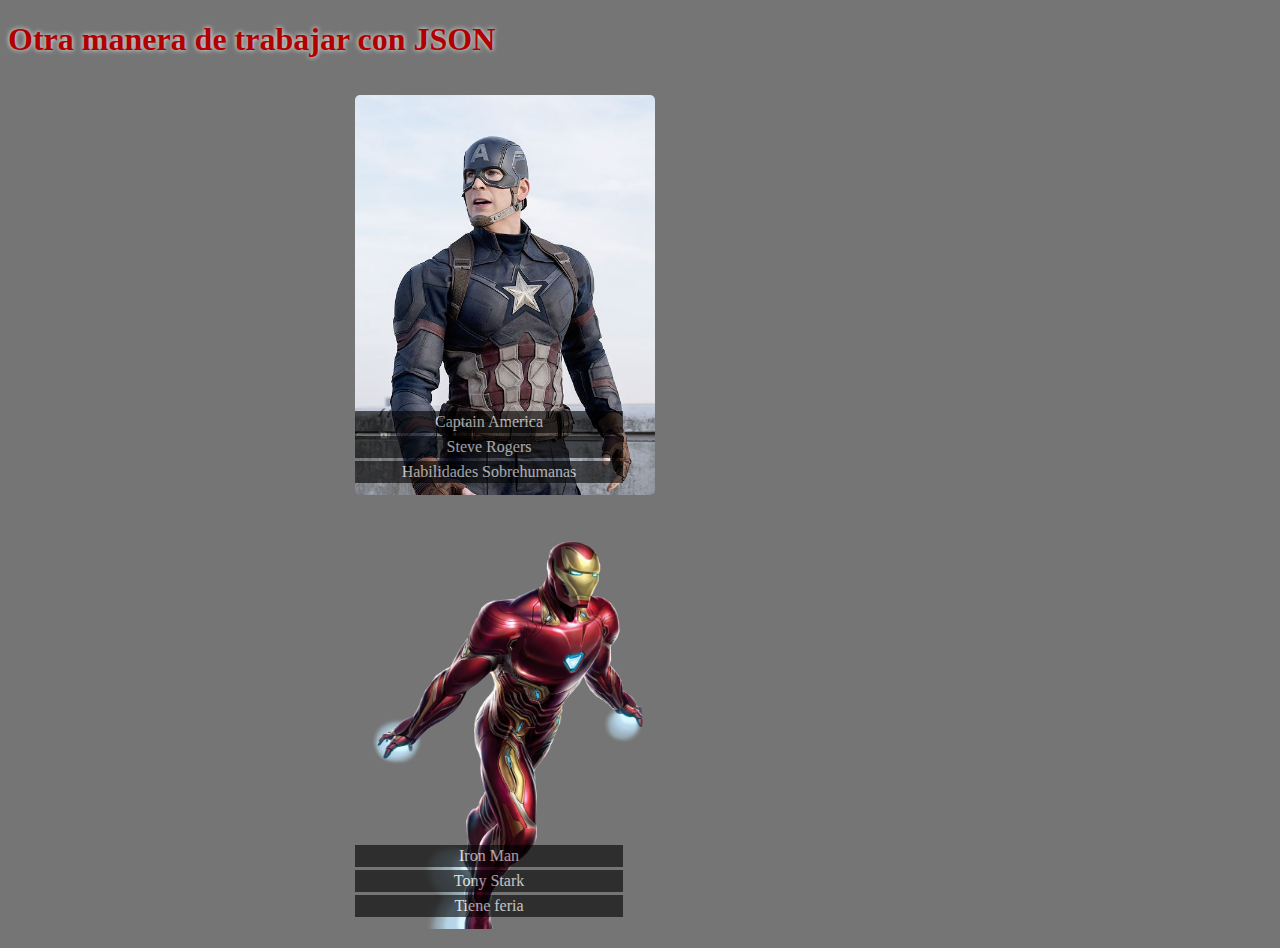
<file: index.html>
<!DOCTYPE html>
<html>
<head>
  <meta charset="utf-8">
  <meta http-equiv="X-UA-Compatible" content="IE-edge">
  <meta name="viewport" content="width=device-width, initial-scale=1.0">
  <link rel="stylesheet" href="martes.css">
  <title>Objetos en JS</title>
</head>
<body>
    <h1>Otra manera de trabajar con JSON</h1>
    <div id="target"></div>
    <script>
        let data ={
            "response":{
                "docs":[
                    {"id":"1",
                    "nombre":"Captain America",
                    "real":"Steve Rogers",
                    "poderes":"Habilidades Sobrehumanas",
                    "imagen":"Captain.jpg"},
                    {"id":"2",
                    "nombre":"Iron Man",
                    "real":"Tony Stark",
                    "poderes":"Tiene feria",
                    "imagen":"IronMan.jpg"}
                ]
            }
        };
        let target=document.querySelector('#target');
        data=data.response.docs;
        data.forEach((value,key) => {
            target.innerHTML+=`<div class="image-list">
            <img src="${value.imagen}" class="image-styles" />
            <p class="image-nombre">${value.nombre}</p>
            <p class="image-real">${value.real}</p>
            <p class="image-poderes">${value.poderes}</p>
            </div>` 
        });
    </script>
</body>
</html>
</file>
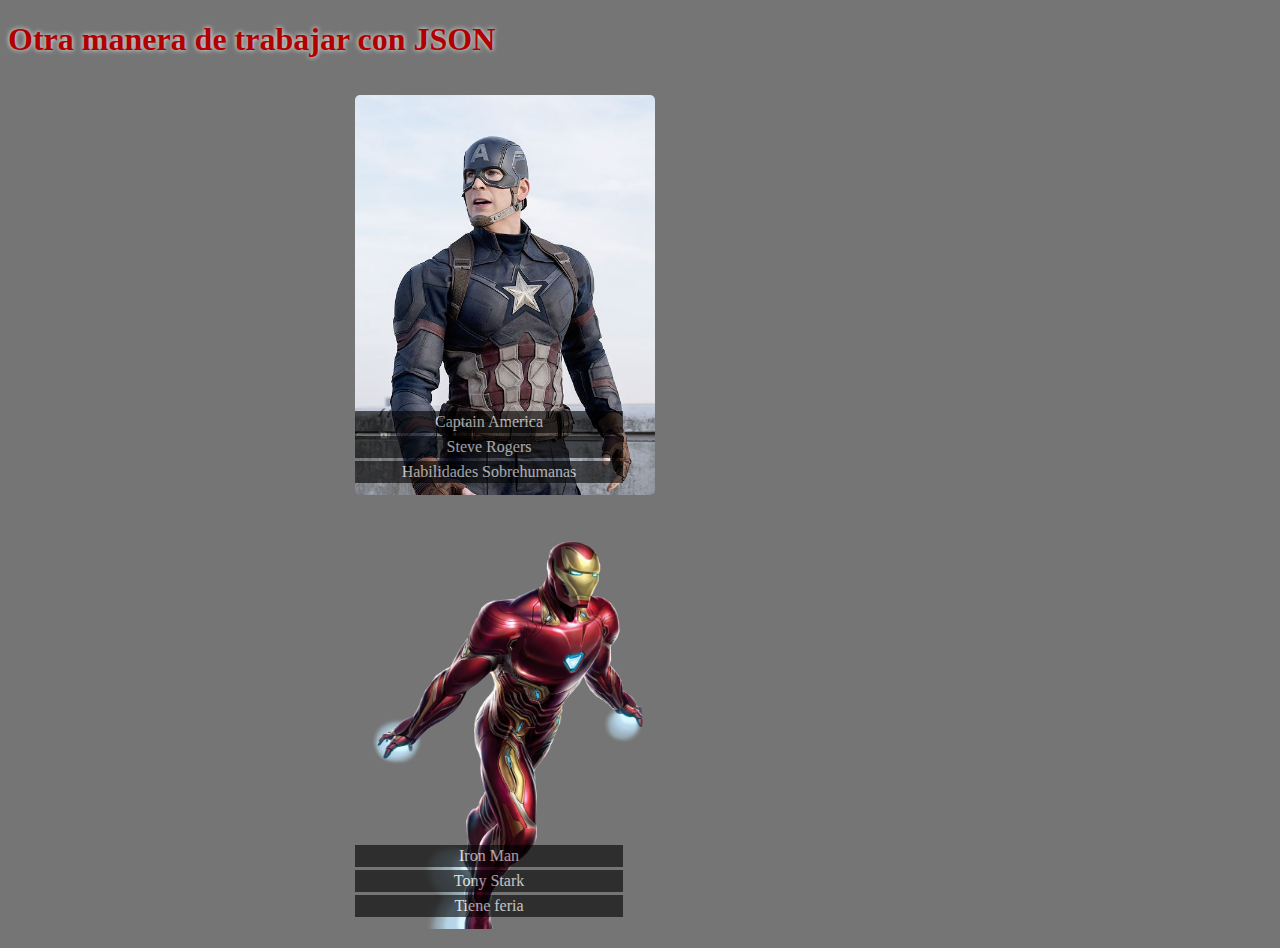
<file: martes.html>
<!DOCTYPE html>
<html>
<head>
  <meta charset="utf-8">
  <meta http-equiv="X-UA-Compatible" content="IE-edge">
  <meta name="viewport" content="width=device-width, initial-scale=1.0">
  <link rel="stylesheet" href="martes.css">
  <title>Objetos en JS</title>
</head>
<body>
    <h1>Otra manera de trabajar con JSON</h1>
    <div id="target"></div>
    <script>
        let data ={
            "response":{
                "docs":[
                    {"id":"1",
                    "nombre":"Captain America",
                    "real":"Steve Rogers",
                    "poderes":"Habilidades Sobrehumanas",
                    "imagen":"Captain.jpg"},
                    {"id":"2",
                    "nombre":"Iron Man",
                    "real":"Tony Stark",
                    "poderes":"Tiene feria",
                    "imagen":"IronMan.jpg"}
                ]
            }
        };
        let target=document.querySelector('#target');
        data=data.response.docs;
        data.forEach((value,key) => {
            target.innerHTML+=`<div class="image-list">
            <img src="${value.imagen}" class="image-styles" />
            <p class="image-nombre">${value.nombre}</p>
            <p class="image-real">${value.real}</p>
            <p class="image-poderes">${value.poderes}</p>
            </div>` 
        });
    </script>
</body>
</html>
</file>
<file: martes.css>
body{
    background-color: #757575;
}
h1{
    color:#b10000 ;
    text-shadow: 0 0 5px #f7f7f7;
}
#target {
    max-width:100%;
    width:600px;
    margin:0 auto;
    align-items: left;
  }
  .image-list {
      position:relative;
      float: left;
      display:inline;
  }
  .image-styles {
      margin:15px;
      -webkit-border-radius: 5px;
      border-radius: 5px;
      width: 300px;
      height: 400px;
  }
  .image-nombre {
      background:#000;
      width:80%;
      position:absolute;
      bottom:65px;
      left:15px;
      color:#f7f7f7;
      text-align:center;
      padding:2px;
      opacity:0.6;
      filter:alpha(opacity=60);
      /* For IE8 and earlier */
  }
  .image-poderes {
    background:#000;
    width:80%;
    position:absolute;
    bottom:15px;
    left:15px;
    color:#f7f7f7;
    text-align:center;
    padding:2px;
    opacity:0.6;
    filter:alpha(opacity=60);
    /* For IE8 and earlier */
}
.image-real {
    background:#000;
    width:80%;
    position:absolute;
    bottom:40px;
    left:15px;
    color:#f7f7f7;
    text-align:center;
    padding:2px;
    opacity:0.6;
    filter:alpha(opacity=60);
    /* For IE8 and earlier */
}
</file>
